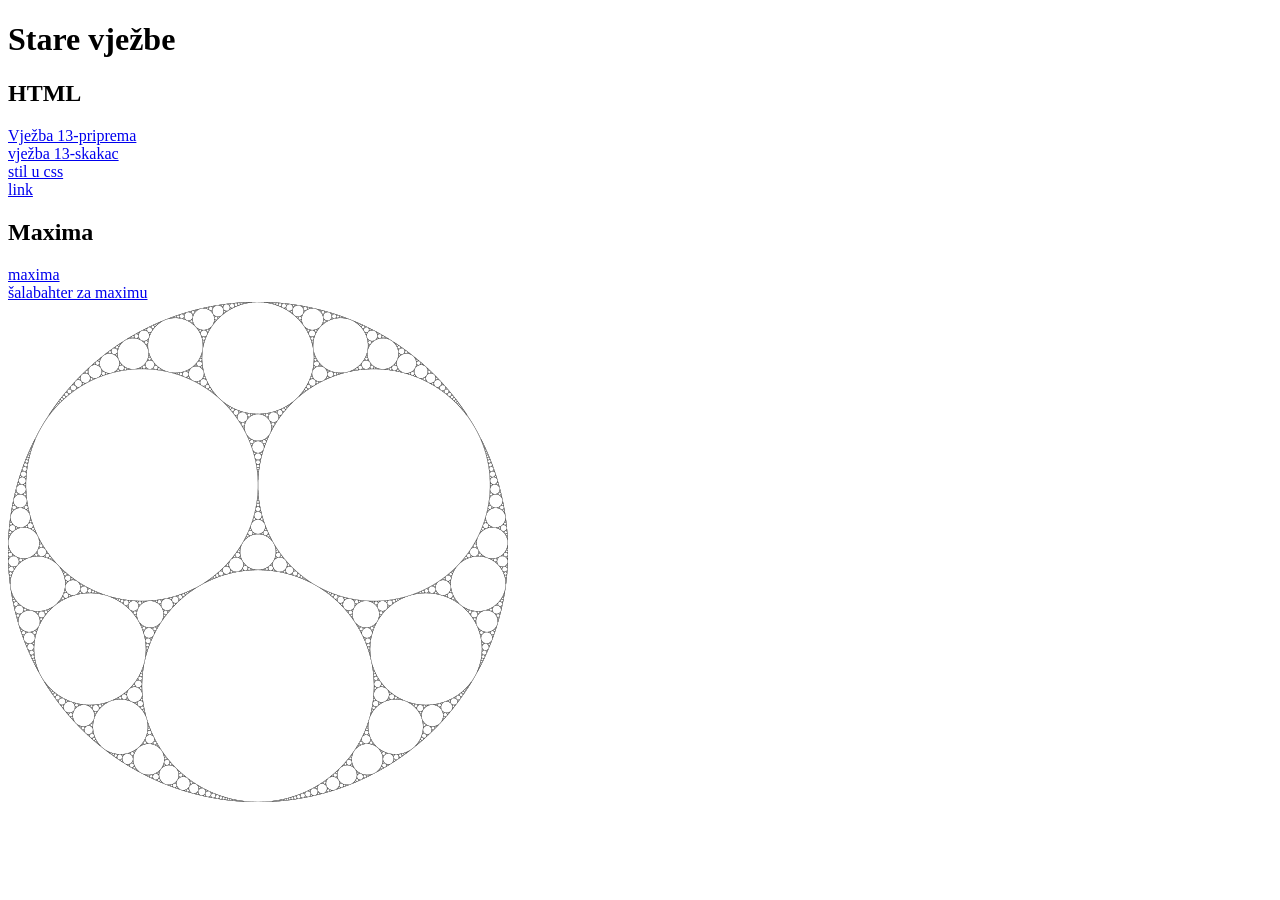
<file: index.html>
<!DOCTYPE html>
<html>
<head>
    <title>Moje šalabahter</title>
</head>
<body>
    <h1>Stare vježbe</h1>

    <h2>HTML</h2>
    <a href="Priprema.html">Vježba 13-priprema</a><br>
    <a href = "skakac.html">vježba 13-skakac</a><br>
    <a href="stil.css">stil u css</a><br>
    <a href= "https://html5-editor.net">link</a><br>

    <h2>Maxima</h2>
    <a href="maxima.wxmx">maxima</a><br>
    <a href ="ponavljanje.wxmx">šalabahter za maximu </a><br>

    <a href="https://hr.wikipedia.org/wiki/Apolonijeva_mre%C5%BEa"> <img src="apolonijeva_mreza.png" alt="Apolonijeva mreža"> </a>
</body>
</html>
</file>
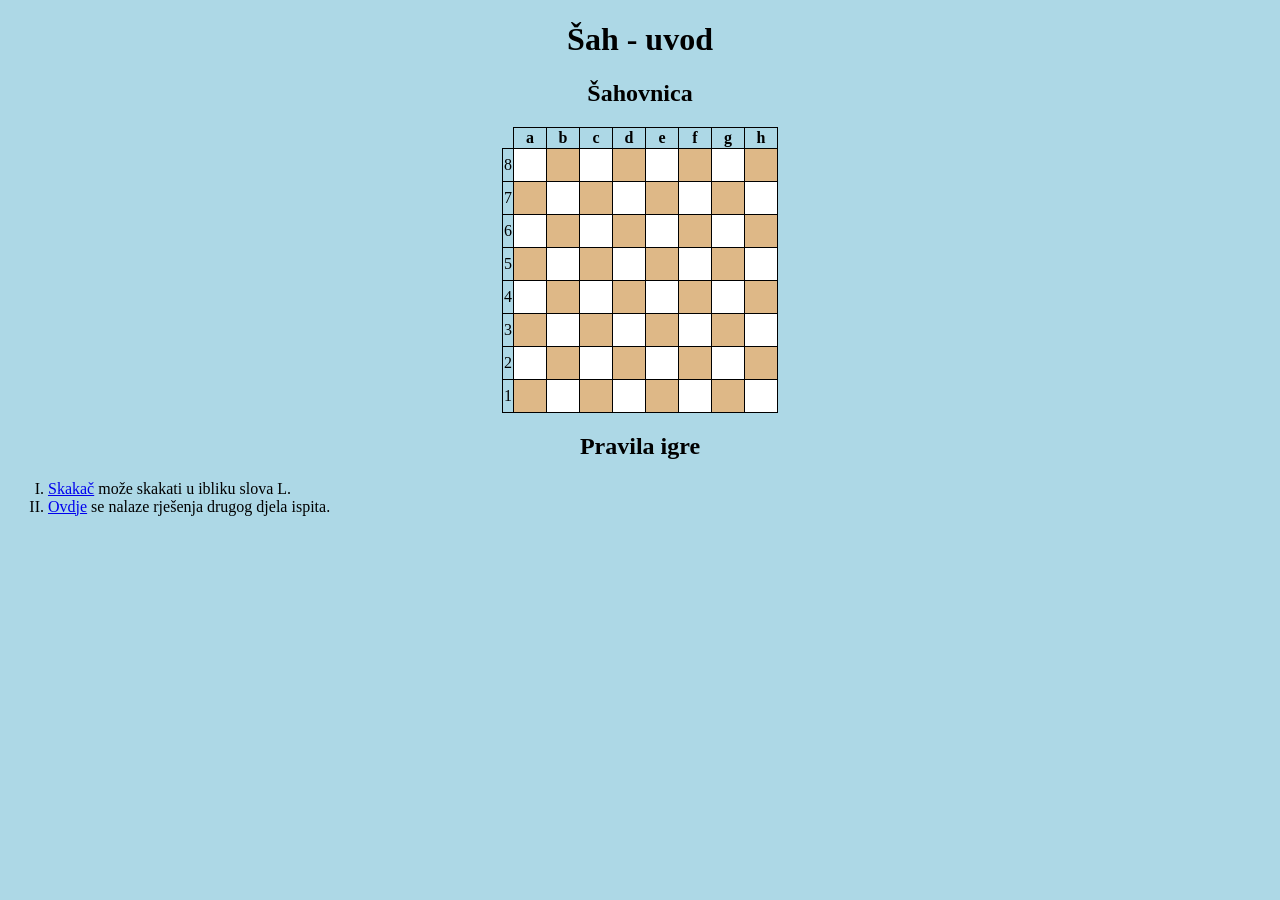
<file: Priprema.html>
<!DOCTYPE html>
<html>
    <head>
        <meta charset="UTF-8">
		<title> Priprema </title>
		<link rel="stylesheet" href="stil.css">
	</head>
		<body>
		
		<main>
			<h1>Šah - uvod</h1>
			<h2>Šahovnica</h2>

			<!-- blok od šahovnice -->
				<table>
					<!--- slova --->
					<tr>
					<th>  	</th>
					<th class="slova"> a </th>
					<th class="slova"> b </th>
					<th class="slova"> c </th>
					<th class="slova"> d </th>
					<th class="slova"> e </th>
					<th class="slova"> f </th>
					<th class="slova"> g </th>
					<th class="slova"> h </th>
					</tr>
					<!--- 1. red --->
					<tr>
					<td class="broj"> 8 </td>
					<td class="bijelo_polje"> </td>
					<td class="crno_polje"  > </td>
					<td class="bijelo_polje"> </td>
					<td class="crno_polje"  > </td>
					<td class="bijelo_polje"> </td>
					<td class="crno_polje"  > </td>
					<td class="bijelo_polje"> </td>
					<td class="crno_polje"  > </td>
					</tr>
					<!--- 2. red --->
					<tr>
					<td class="broj"> 7 </td>
					<td class="crno_polje"  > </td>
					<td class="bijelo_polje"> </td>
					<td class="crno_polje"  > </td>
					<td class="bijelo_polje"> </td>
					<td class="crno_polje"  > </td>
					<td class="bijelo_polje"> </td>
					<td class="crno_polje"  > </td>
					<td class="bijelo_polje"> </td>
					</tr>
					<!--- 3. red --->
					<tr>
					<td class="broj"> 6 </td>
					<td class="bijelo_polje"> </td>
					<td class="crno_polje"  > </td>
					<td class="bijelo_polje"> </td>
					<td class="crno_polje"  > </td>
					<td class="bijelo_polje" > </td>
					<td class="crno_polje"  > </td>
					<td class="bijelo_polje"> </td>
					<td class="crno_polje"  > </td>
					</tr>
					<!--- 4. red --->
					<tr>
					<td class="broj"> 5 </td>
					<td class="crno_polje"  > </td>
					<td class="bijelo_polje"> </td>
					<td class="crno_polje"  > </td>
					<td class="bijelo_polje"> </td>
					<td class="crno_polje"  > </td>
					<td class="bijelo_polje"> </td>
					<td class="crno_polje"  > </td>
					<td class="bijelo_polje"> </td>
					</tr>
					<!--- 5. red --->
					<tr>
					<td class="broj"> 4 </td>
					<td class="bijelo_polje"> </td>
					<td class="crno_polje"  > </td>
					<td class="bijelo_polje"> </td>
					<td class="crno_polje"  > </td>
					<td class="bijelo_polje"> </td>
					<td class="crno_polje"  > </td>
					<td class="bijelo_polje"> </td>
					<td class="crno_polje"  > </td>
					</tr>
					<!--- 6. red --->
					<tr>
					<td class="broj"> 3 </td>
					<td class="crno_polje"  > </td>
					<td class="bijelo_polje"> </td>
					<td class="crno_polje"  > </td>
					<td class="bijelo_polje"> </td>
					<td class="crno_polje"  > </td>
					<td class="bijelo_polje"> </td>
					<td class="crno_polje"  >  </td>
					<td class="bijelo_polje"> </td>
					</tr>
					<!--- 7. red --->
					<tr>
					<td class="broj"> 2 </td>
					<td class="bijelo_polje"> </td>
					<td class="crno_polje"  > </td>
					<td class="bijelo_polje"> </td>
					<td class="crno_polje"  >  </td>
					<td class="bijelo_polje">  </td>
					<td class="crno_polje"  > </td>
					<td class="bijelo_polje"> </td>
					<td class="crno_polje"  > </td>
					</tr>
					<!--- 8. red --->
					<tr>
					<td class="broj"> 1 </td>
					<td class="crno_polje"  > </td>
					<td class="bijelo_polje"> </td>
					<td class="crno_polje"  > </td>
					<td class="bijelo_polje"> </td>
					<td class="crno_polje"  > </td>
					<td class="bijelo_polje"> </td>
					<td class="crno_polje"  > </td>
					<td class="bijelo_polje"> </td>
					</tr>								
				</table>
				<h2>Pravila igre</h2>
				<ol type="I">
					<li>
						<a href="skakac.html">Skakač</a>
						može skakati u ibliku slova L.
					</li>

					<li>
						<a href="maxima.html">Ovdje</a>
						se nalaze rješenja drugog djela ispita.
					</li>
				</ol>
		</main>
		
		</body>
</html>
</file>
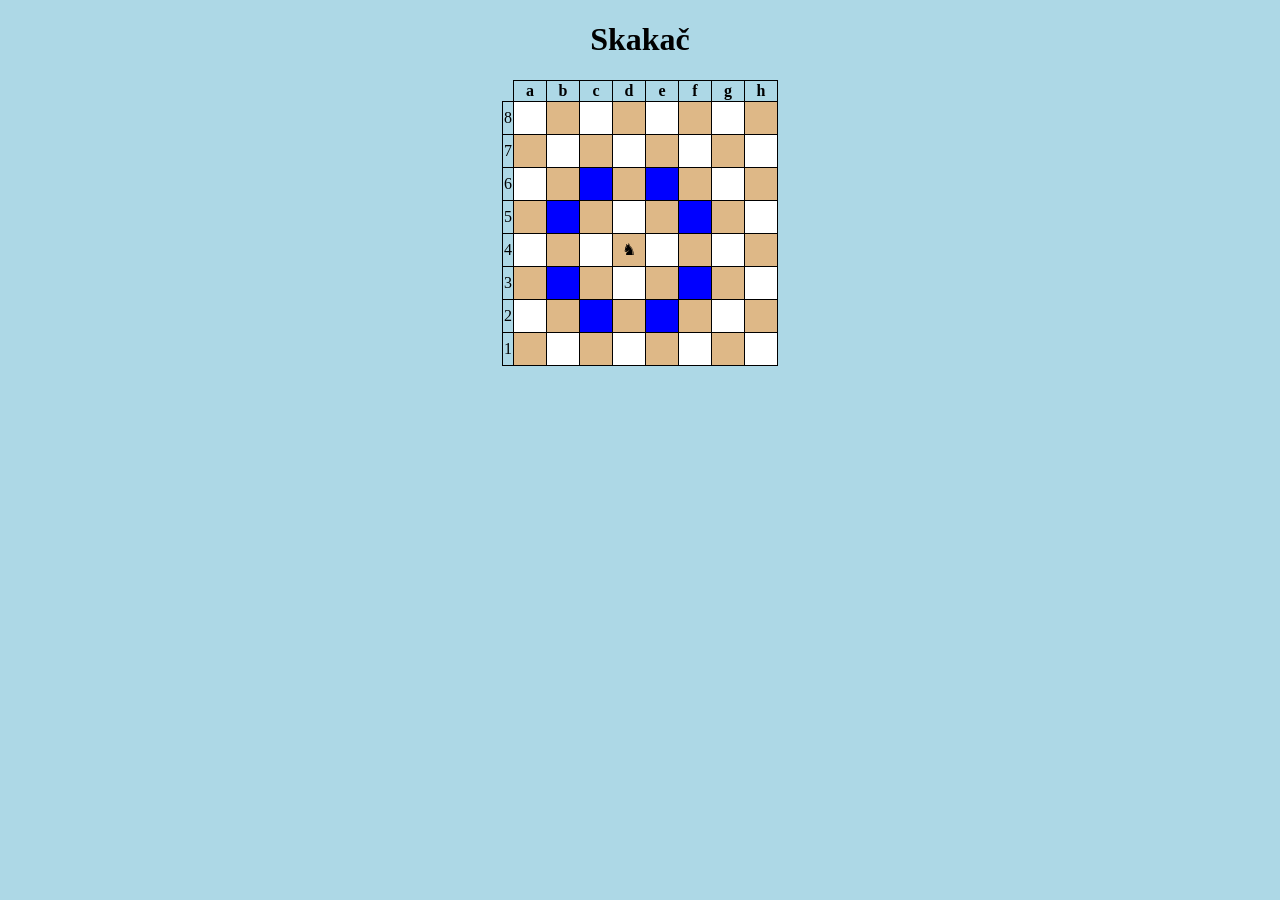
<file: skakac.html>
<!DOCTYPE html>
<html>
<head>
    <meta charset="UTF-8">
    <title>Skakač</title>
    <link rel="stylesheet" href="stil.css">
</head>
<body>
    <h1>Skakač</h1>
   <table>
					<!--- slova --->
					<tr>
					<th>  	</th>
					<th class="slova"> a </th>
					<th class="slova"> b </th>
					<th class="slova"> c </th>
					<th class="slova"> d </th>
					<th class="slova"> e </th>
					<th class="slova"> f </th>
					<th class="slova"> g </th>
					<th class="slova"> h </th>
					</tr>
					<!--- 1. red --->
					<tr>
					<td class="broj"> 8 </td>
					<td class="bijelo_polje"> </td>
					<td class="crno_polje"  > </td>
					<td class="bijelo_polje"> </td>
					<td class="crno_polje"  > </td>
					<td class="bijelo_polje"> </td>
					<td class="crno_polje"  > </td>
					<td class="bijelo_polje"> </td>
					<td class="crno_polje"  > </td>
					</tr>
					<!--- 2. red --->
					<tr>
					<td class="broj"> 7 </td>
					<td class="crno_polje"  > </td>
					<td class="bijelo_polje"> </td>
					<td class="crno_polje"  > </td>
					<td class="bijelo_polje"> </td>
					<td class="crno_polje"  > </td>
					<td class="bijelo_polje"> </td>
					<td class="crno_polje"  > </td>
					<td class="bijelo_polje"> </td>
					</tr>
					<!--- 3. red --->
					<tr>
					<td class="broj"> 6 </td>
					<td class="bijelo_polje"> </td>
					<td class="crno_polje"  > </td>
					<td class="plavo_polje"> </td>
					<td class="crno_polje"  > </td>
					<td class="plavo_polje" > </td>
					<td class="crno_polje"  > </td>
					<td class="bijelo_polje"> </td>
					<td class="crno_polje"  > </td>
					</tr>
					<!--- 4. red --->
					<tr>
					<td class="broj"> 5 </td>
					<td class="crno_polje"  > </td>
					<td class="plavo_polje"> </td>
					<td class="crno_polje"  > </td>
					<td class="bijelo_polje"> </td>
					<td class="crno_polje"  > </td>
					<td class="plavo_polje"> </td>
					<td class="crno_polje"  > </td>
					<td class="bijelo_polje"> </td>
					</tr>
					<!--- 5. red --->
					<tr>
					<td class="broj"> 4 </td>
					<td class="bijelo_polje"> </td>
					<td class="crno_polje"  > </td>
					<td class="bijelo_polje"> </td>
					<td class="crno_polje"  >&#9822; </td>
					<td class="bijelo_polje"> </td>
					<td class="crno_polje"  > </td>
					<td class="bijelo_polje"> </td>
					<td class="crno_polje"  > </td>
					</tr>
					<!--- 6. red --->
					<tr>
					<td class="broj"> 3 </td>
					<td class="crno_polje"  > </td>
					<td class="plavo_polje"> </td>
					<td class="crno_polje"  > </td>
					<td class="bijelo_polje"> </td>
					<td class="crno_polje"  > </td>
					<td class="plavo_polje"> </td>
					<td class="crno_polje"  >  </td>
					<td class="bijelo_polje"> </td>
					</tr>
					<!--- 7. red --->
					<tr>
					<td class="broj"> 2 </td>
					<td class="bijelo_polje"> </td>
					<td class="crno_polje"  > </td>
					<td class="plavo_polje"> </td>
					<td class="crno_polje"  >  </td>
					<td class="plavo_polje">  </td>
					<td class="crno_polje"  > </td>
					<td class="bijelo_polje"> </td>
					<td class="crno_polje"  > </td>
					</tr>
					<!--- 8. red --->
					<tr>
					<td class="broj"> 1 </td>
					<td class="crno_polje"  > </td>
					<td class="bijelo_polje"> </td>
					<td class="crno_polje"  > </td>
					<td class="bijelo_polje"> </td>
					<td class="crno_polje"  > </td>
					<td class="bijelo_polje"> </td>
					<td class="crno_polje"  > </td>
					<td class="bijelo_polje"> </td>
					</tr>								
				</table>
                
</body>
</html>
</file>
<file: stil.css>
/* Neki stilovi za tablicu. Nadopunite ostalo!*/
.slova {
	width: 30px;
	border-style: solid;
	border-width: 1px;
}
.broj {
	height: 30px;
	border-style: solid;
	border-width: 1px;
}
.bijelo_polje{
	width: 30px;
	height: 30px;
	background-color: white;
	border-style: solid;
	border-width: 0.5px;
}
.crno_polje {
	width: 30px;
	height: 30px;
	background-color: burlywood;
	border-style: solid;
	border-width: 0.5px;
}
.plavo_polje{
	width: 30px;
	height: 30px;
	background-color: blue;
	border-style: solid;
	border-width: 0.5px;
}

body{
	background-color: lightblue;
}

h1, h2{
	text-align: center;
}

table{
	margin-left: auto;
	margin-right: auto;
	border-collapse: collapse;
}

td {
	text-align: center;
	vertical-align: middle;
}
</file>
